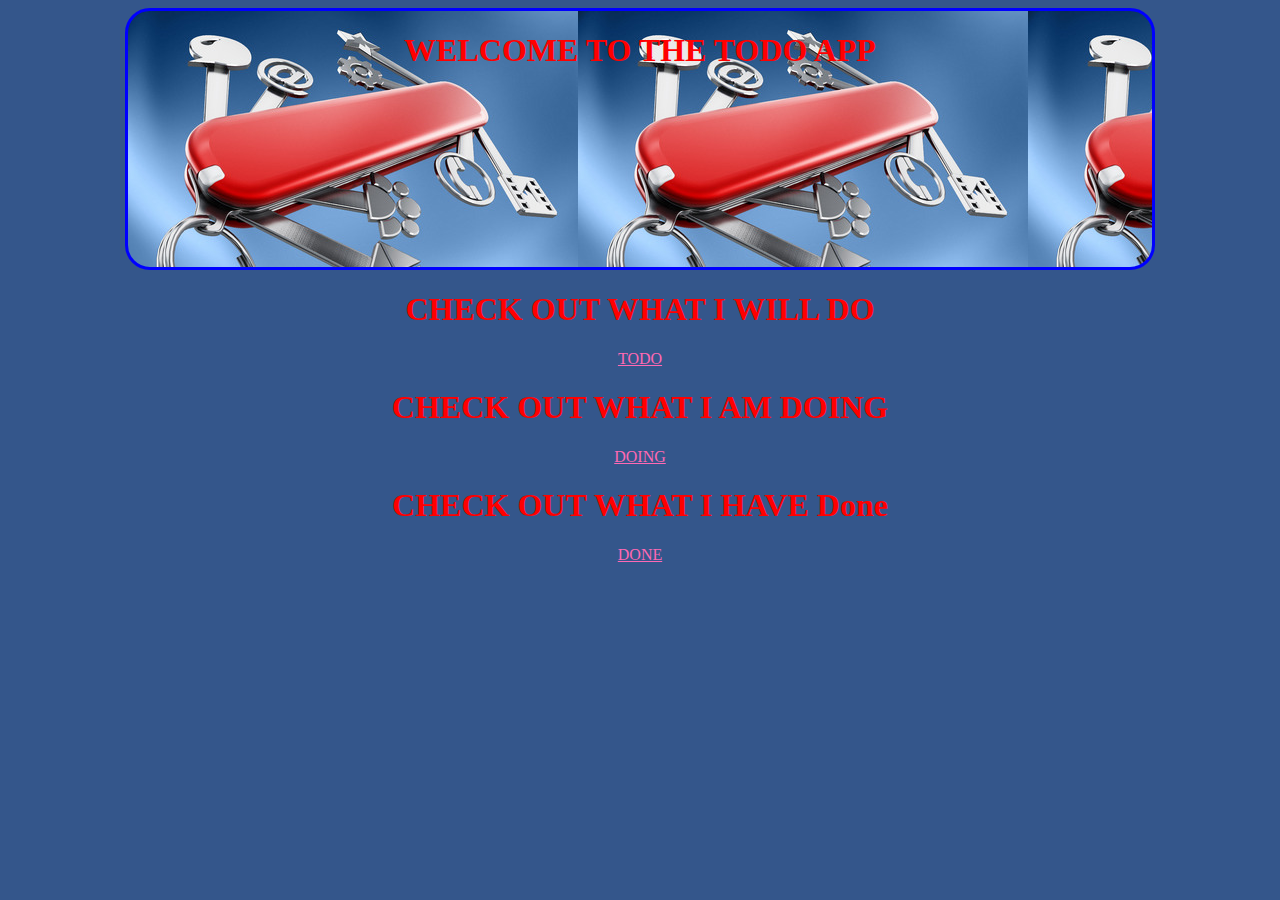
<file: index.html>
<!DOCTYPE html>
<html lang="en">
<head>
    <meta charset="UTF-8">
    <meta http-equiv="X-UA-Compatible" content="IE=edge">
    <meta name="viewport" content="width=device-width, initial-scale=1.0">
    <title>TodoApp</title>
   <link rel="stylesheet" href="style.css">
</head>
<body>
    
        <div  class="framework"> <h1 id="big">WELCOME TO THE TODO APP</h1> 
            
        </div>
        
    </div>
    
       <h1>CHECK OUT WHAT I WILL DO</h1> 
       <a href="/Todo.html" target="_blank"> TODO</a>
    </div>
    <div>
       <h1>CHECK OUT WHAT I AM DOING</h1>
       <a href="/doing.html" target="_blank"> DOING</a>
        
    </div>
    <div>
        <h1> CHECK OUT WHAT I HAVE Done</h1>
        <a href="/done.html" target="_blank"> DONE</a>
    </div>
    
</body>
</html>
</file>
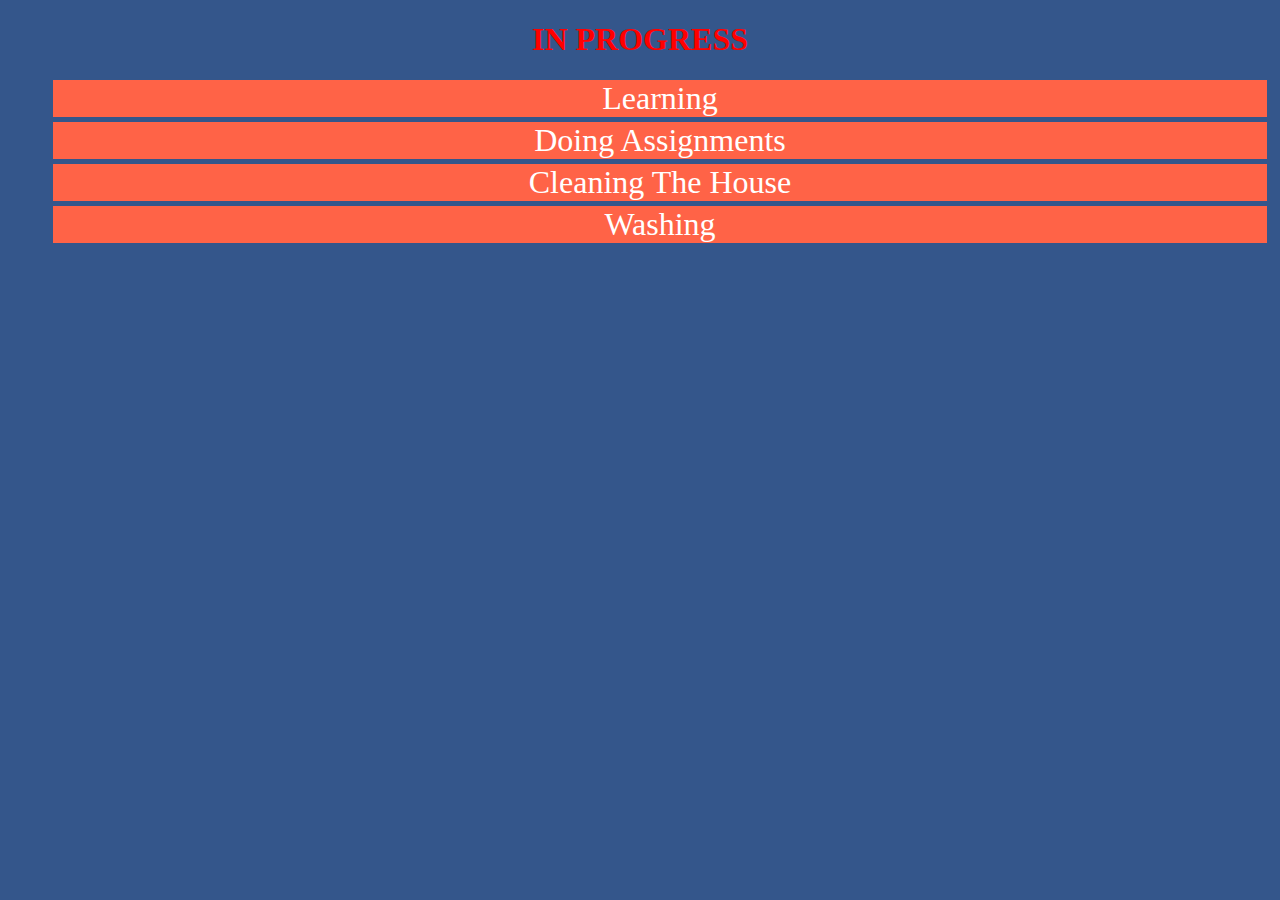
<file: doing.html>
<!DOCTYPE html>
<html lang="en">
<head>
    <meta charset="UTF-8">
    <meta http-equiv="X-UA-Compatible" content="IE=edge">
    <meta name="viewport" content="width=device-width, initial-scale=1.0">
    <title>Doing</title>
    <link rel="stylesheet" href="style.css">
    
</head>
<body>
    <h1>IN PROGRESS</h1>
    <ul class="c">
        <li> Learning</li>
        <li> doing assignments</li>
        <li>cleaning the house</li>
        <li>washing</li>
        <li></li>
    </ul>
</body>
</html>
</file>
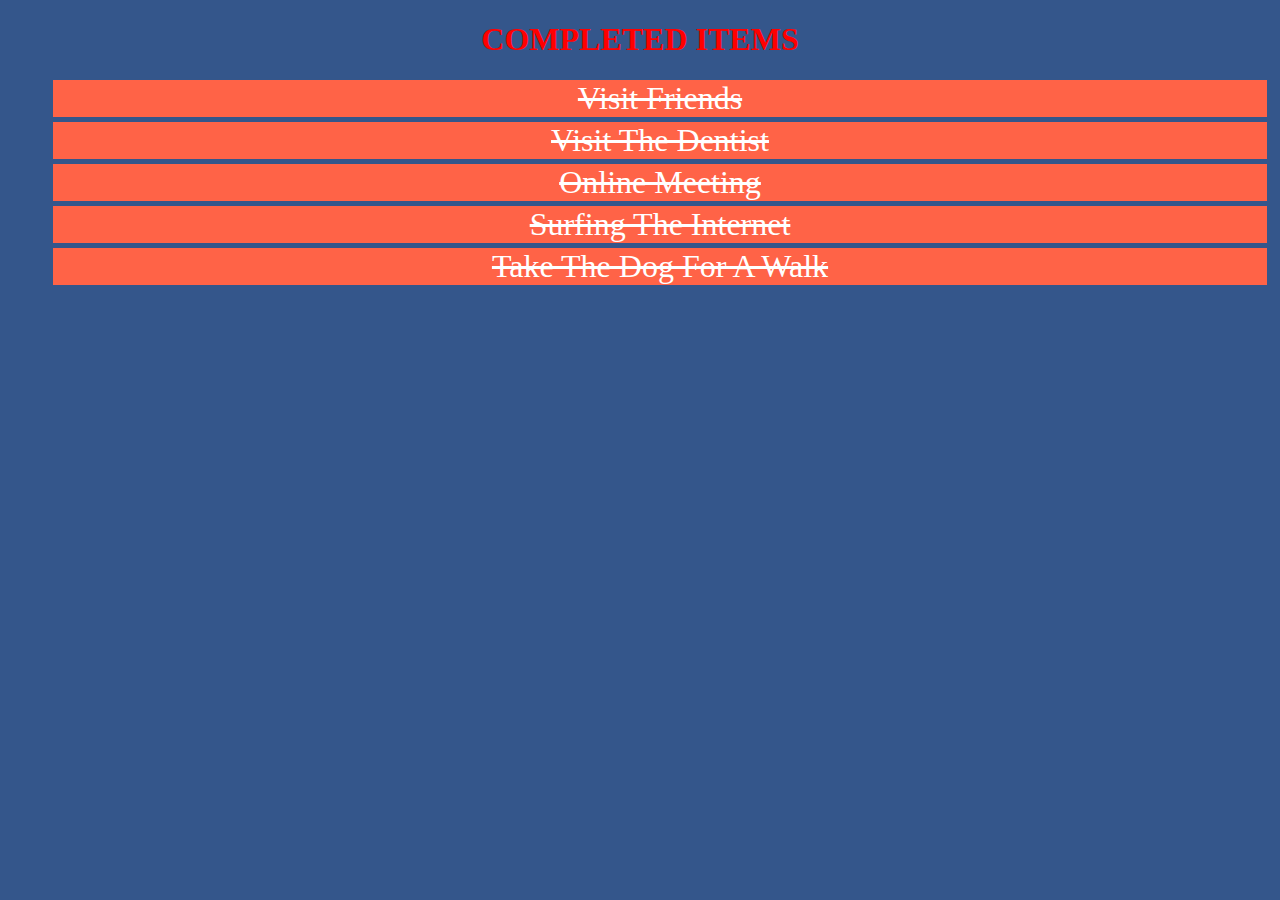
<file: done.html>
<!DOCTYPE html>
<html lang="en">
<head>
    <meta charset="UTF-8">
    <meta http-equiv="X-UA-Compatible" content="IE=edge">
    <meta name="viewport" content="width=device-width, initial-scale=1.0">
    <title>Done</title>
    <link rel="stylesheet" href="style.css">
</head>
<body>
    <h1>COMPLETED ITEMS</h1>
    <ul class="b">
        <li> <del>Visit Friends</del>  </li>
        <li><del>Visit the Dentist</del> </li>
        <li><del>Online meeting</del></li>
        <li><del>Surfing the internet</del></li>
        <li><del>Take the Dog for a walk</del></li>
    </ul>
</body>
</html>
</file>
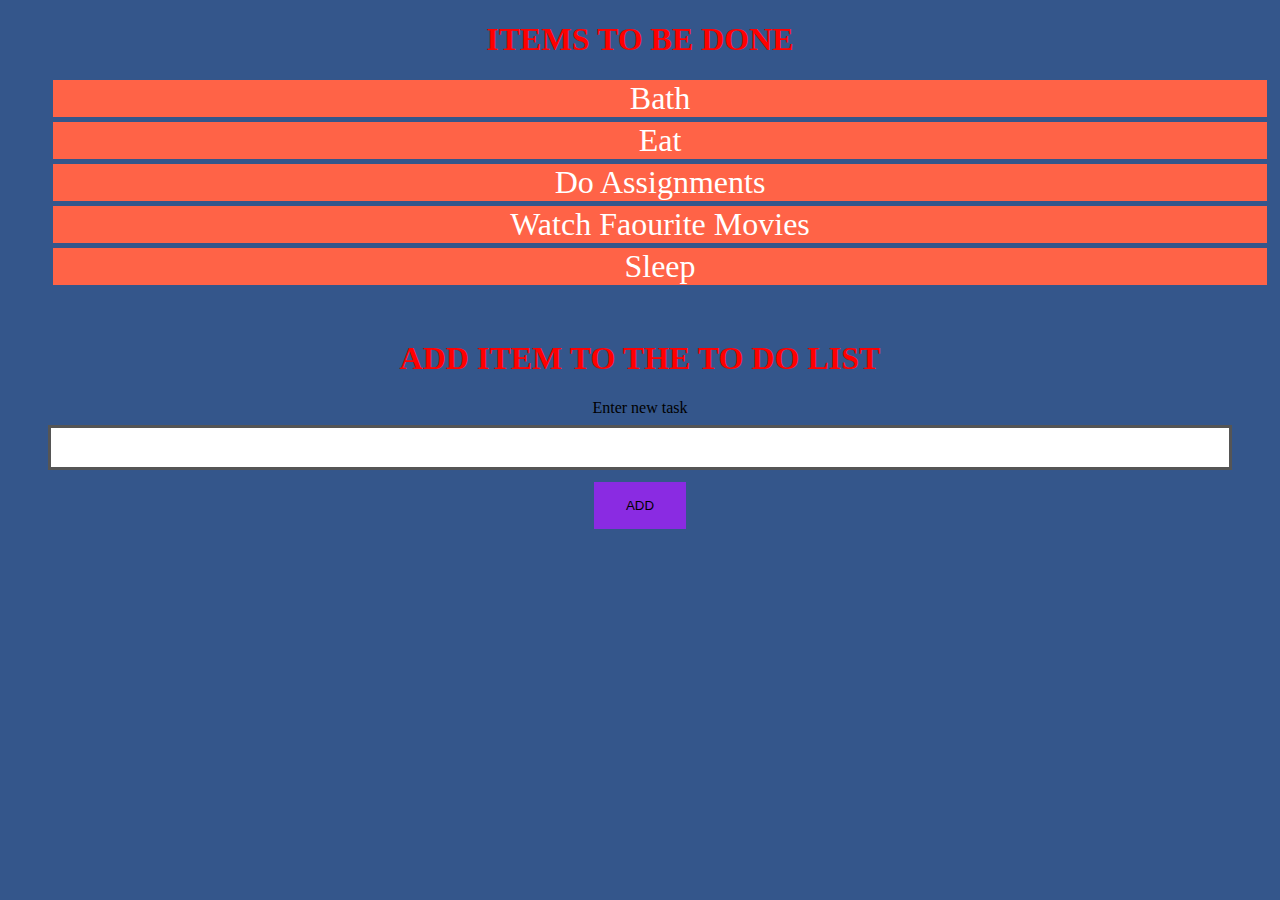
<file: Todo.html>
<!DOCTYPE html>
<html lang="en">
<head>
    <meta charset="UTF-8">
    <meta http-equiv="X-UA-Compatible" content="IE=edge">
    <meta name="viewport" content="width=device-width, initial-scale=1.0">
    <title>To do</title>
    <link rel="stylesheet" href="style.css">
</head>
<body>
   <h1>ITEMS TO BE DONE</h1> 
   <ul class="a">
       <li>bath</li>
       <li>Eat</li>
       <li>Do Assignments</li>
       <li>Watch faourite movies</li>
       <li>Sleep</li>

    </ul>
    <br>

    <h1>ADD ITEM TO THE TO DO LIST</h1>
   <form action="">
       <label for="userinput">Enter new task</label>
       <br>
       <input type="text"  id="userinput">
       <input type="submit" value="ADD"  >
   </form>
</body>
</html>
</file>
<file: style.css>
body{
    background-color: #34568B;
    font-family:Georgia, 'Times New Roman', Times, serif;
}

h1{
    color: red;
   
    
}

*{
    text-align: center;
}

#big{
  font-family: cursive;

   
  
}

.framework{
    background-image: url('yap.jpg');
border-style: solid;
border-color:blue;
border-radius: 25px;
width: 80vw;
height: 20vw;
margin: auto
;
}

a:hover{
    background-color: tomato;
}

a{
    color: hotpink;
}


li{
    display: block;
    color: white;
    padding: 16 px;
    text-transform: capitalize;
    text-decoration: turquoise;
    font-size: xx-large ;
}

input[type=text]{
width: 90%;
padding: 12px 20px;
margin: 8px 0;
border: 3px solid  #555;
color:green;
}

input[type=button],
input[type=submit]
{
    background-color: blueviolet;
    border: none;
    padding: 16px 32px;
    margin: 4px 2px;
    cursor: pointer;
}

ul li{
    margin: 5px;
    background: tomato;
}
</file>
